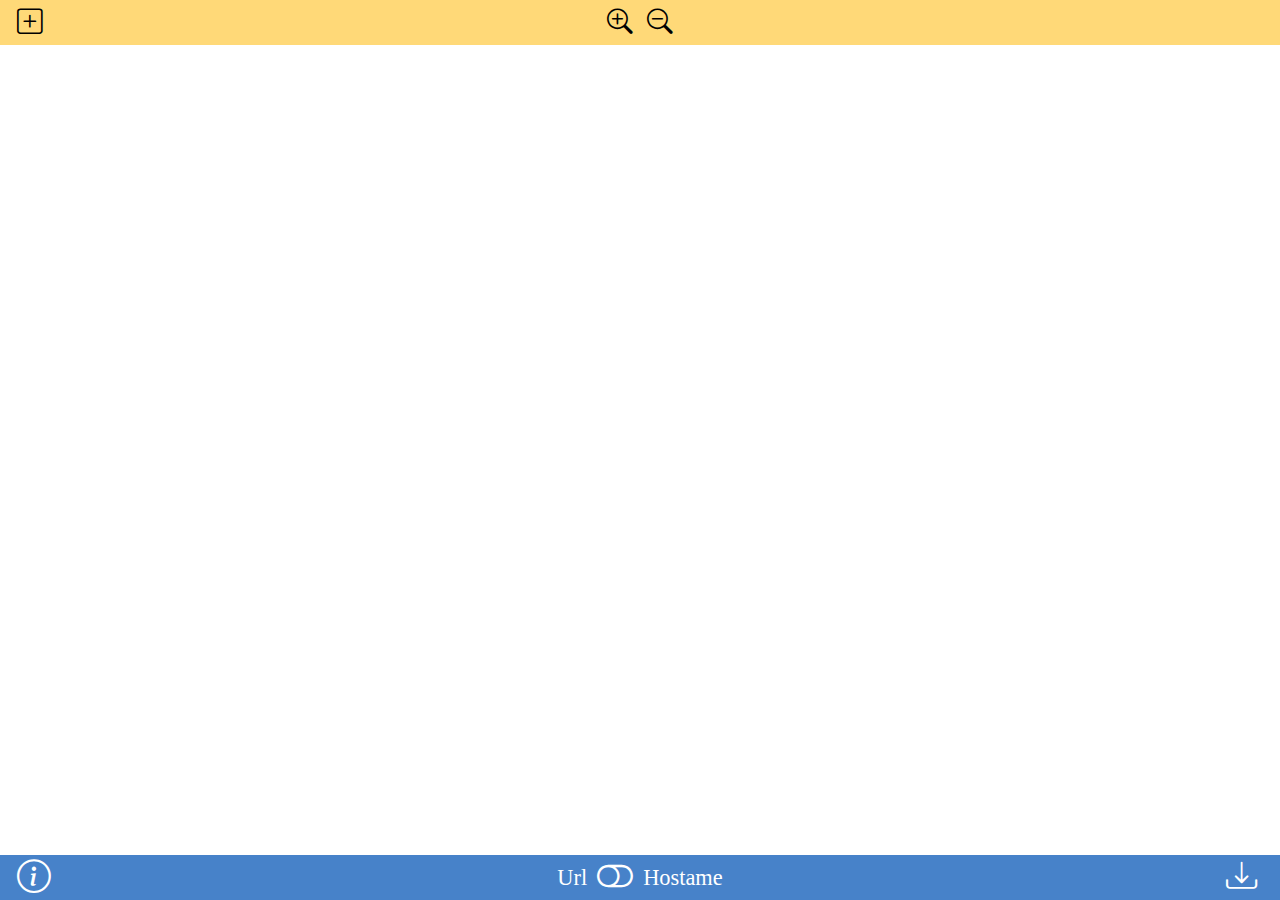
<file: index.html>
<!DOCTYPE html>
<html lang="en">

<head>
    <meta charset="UTF-8">
    <link rel="stylesheet" href="style.css" type="text/css">
    <link rel="stylesheet" href="https://cdn.jsdelivr.net/npm/bootstrap-icons@1.5.0/font/bootstrap-icons.css">
</head>

<body>
    <header>
        <div class="header-btns">
            <span id="new-note-btn"><i class="bi bi-plus-square"></i></span>
            <span id="save-note-btn"><i class="bi bi-plus-square-fill"></i>
            </span>
            <span>
                <i class="bi bi-zoom-in"></i>
            </span>
            <span >
                <i class="bi bi-zoom-out"></i>
            </span>
            <span id="reject-note-btn"><i class="bi bi-trash"></i></span>
        </div>
    </header>
    <div class="notes">
    </div>
    <div id="info"></div>
    <footer>
        <span id="info-btn">
            <i class="bi bi-info-circle"></i>
        </span>
        <div id="info-text">
            <p>
                -> Host: in websites like google, the app diferenciates www.google.pt from www.google.com, etc.
            </p>
            <p>
                -> Don't expect to see all your notes, except if the hostname is exactly the same
            </p>
            <p>
                -> Url: In website with dynamic url (ex: search results url´s) it´s not recommended take notes
                <br>
                The relation between url and the note can/will be lost
            </p>
            <p>
            </p>
            <p style="color: red;">
                <strong>
                    -> Be sure to save your note before clicking outside the extension popup window
                </strong>
            </p>
        </div>
        <span>Url</span>
        <span>
            <i id="toggle-btn" class="bi bi-toggle-off"></i>
        </span>
        <span>Hostame</span>
        <span id="download-btn"><i class="bi bi-download"></i></span>
    </footer>
</body>
<script type="text/javascript" src="helpers.js"></script>
<script type="text/javascript" src="content.js"></script>

</html>
</file>
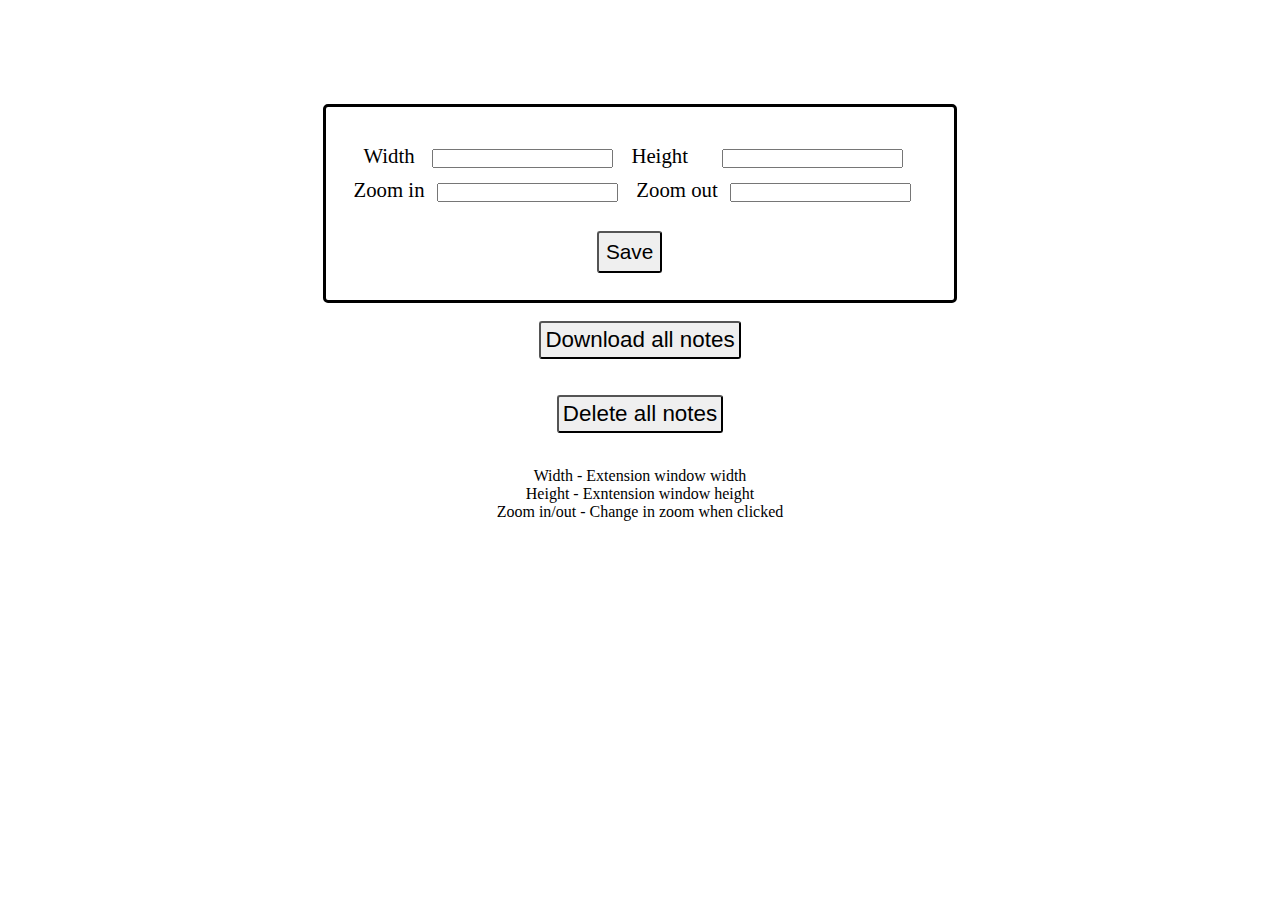
<file: options.html>
<!DOCTYPE html>
<html>
  <head>
    <link rel="stylesheet" href="options.css" type="text/css">
  </head>

  <body>
    <form id="storage">
      <div class="window-size">
        <label for="width">Width</label>
        <input name="width" type="number">
        <label for="heigth">Height</label>
        <input name="height" type="number">
      </div>
      <div class="zoom-diff">
        <label for="zoom-in">Zoom in</label>
        <input name="zoom-in" type="number">
        <label for="zoom out">Zoom out</label>
        <input name="zoom-out" type="number">
      </div>   
      <div id="save">
        <input type="submit" value="Save">
      </div>
    </form>
    
    <button id="download" type="click">Download all notes</button>
    <button id="delete" type="click">Delete all notes</button>
    <div id="delete-confirm">
      <p>Are you sure you want to delete all notes? </p>
      <button id="accept">Accept</button>
      <button id="abort">Abort</button>
    </div>
    <div id="confirmation"></div>
    <footer>
      <p>
        Width - Extension window width
      </p>
      <p>
        Height - Exntension window height
      </p>
      <p>
        Zoom in/out - Change in zoom when clicked
      </p>
    </footer>
  </body>
  <script src="options.js"></script>
</html>
</file>
<file: style.css>
* {
  box-sizing: border-box;
  margin: 0;
  padding: 0;
}

/**
    NOTES DISPLAY
*/
.notes {
  overflow: auto;
}

.note {
  max-width: 100%;
  margin: 10px;
  padding: 5px;
  background-color: #ffe85a4a;
  display: block;
  border-radius: 4px;
}

.note-text {
  width: 90%;
  max-height: 100%;
  display: inline-grid;
}

.note-actions {
  max-width: 10%;
  max-height: 100%;
  display: inline-block;
}

.note-actions-box {
  display: flex;
  flex-direction: column;
}

/**
    OVERALL ICON CONFIG
*/
i {
  width: 100%;
  max-height: 100%;
  padding: 5px;
}

i:hover {
  background-color: rgb(247 188 97);
  border-radius: 5px;
}

/**
    FOOTER
*/
footer {
  font-size: 1.4em;
  position: fixed;
  bottom: 0px;
  background: #4782c9;
  color: white;
  width: 100%;
  height: 45px;
  display: flex;
  justify-content: center;
  align-items: center;
  text-align: center;
}

footer i:hover {
  background-color: rgb(114 155 216);
}

#download-btn {
  position: absolute;
  right: 10px;
  font-size: 1.4em;
  padding: 2px 6px;
}

#toggle-btn {
  font-size: 1.6em;
  padding: 0px 6px;
}

#info-btn {
  font-size: 1.5em;
  position: absolute;
  left: 10px;
}

span {
  margin: 2px;
}

#info-text {
  display: none;
  visibility: hidden;
  color: black;
  font-size: 0.7em;
  position: absolute;
  z-index: 2;
  background-color: white;
  border: black 1px solid;
  border-radius: 3px;
  width: 150px;
  height: 320px;
  left: 30px;
  bottom: 38px;
  line-height: 150%;
}

/**
    HEADER
*/
header {
  max-width: 100%;
  height: 45px;
  background-color: #ffbb0e8f;
  display: flex;
  align-items: center;
}

.header-btns {
  font-size: 1.6em;
  margin-right: 10px;
  margin-left: 10px;
  width: 100%;
  display: flex;
  justify-content: center;
}

#new-note-btn {
  position: absolute;
  left: 10px;
}

#save-note-btn {
  position: absolute;
  left: 10px;
  display: none;
  visibility: hidden;
}

#reject-note-btn {
  position: absolute;
  right: 10px;
  display: none;
  visibility: hidden;
}

@media only screen and (max-width: 290px) {
  .note-actions-box {
    flex-direction: row;
  }
}

@media only screen and (max-width: 220px) {
  #info-btn {
    position: static;
  }
  #download-btn {
    position: static;
  }
  footer {
    height: 80px;
    display: flex;
    flex-wrap: wrap;
  }
}
</file>
<file: options.css>
* {
  margin: 0;
  padding: 0;
  box-sizing: border-box;
}

body {
  display: flex;
  justify-content: center;
  align-items: center;
  flex-direction: column;
}

#storage {
  border: black 3px solid;
  padding: 1.3em;
  font-size: 1.3em;
  margin: 5em;
  margin-bottom: 0;
  border-radius: 5px;
}
.window-size {
  margin: 10px;
}

label {
  margin-right: 7px;
}
.window-size label {
  margin-right: 29px;
}

.window-size label[for="width"] {
  margin-right: 12px;
}

input {
  margin-right: 1em;
}

#save {
  margin: 1.4em;
  margin-bottom: 0;
  text-align: center;
}

#save input {
  padding: 7px;
  font-size: 1em;
  border-radius: 3px;
}

button {
  margin: 0.8em;
  font-size: 1.4em;
  padding: 4px;
  border-radius: 3px;
}

#delete-confirm {
  border: rgb(97, 96, 96) 3px solid;
  z-index: 2;
  display: none;
  visibility: hidden;
  position: absolute;
  background-color: rgb(196, 193, 193);
  padding: 10px;
  font-size: 1.3em;
  text-align: center;
}

#accept {
  background-color: green;
  padding: 0.4em;
}

#abort {
  background-color: red;
  padding: 0.4em;
}

footer {
  text-align: center;
  margin: 1em;
}

#confirmation {
  border: rgb(19, 65, 19) 3px solid;
  border-radius: 3px;
  padding: 5px;
  background-color: green;
  color: white;
  display: none;
  visibility: hidden;
}
</file>
